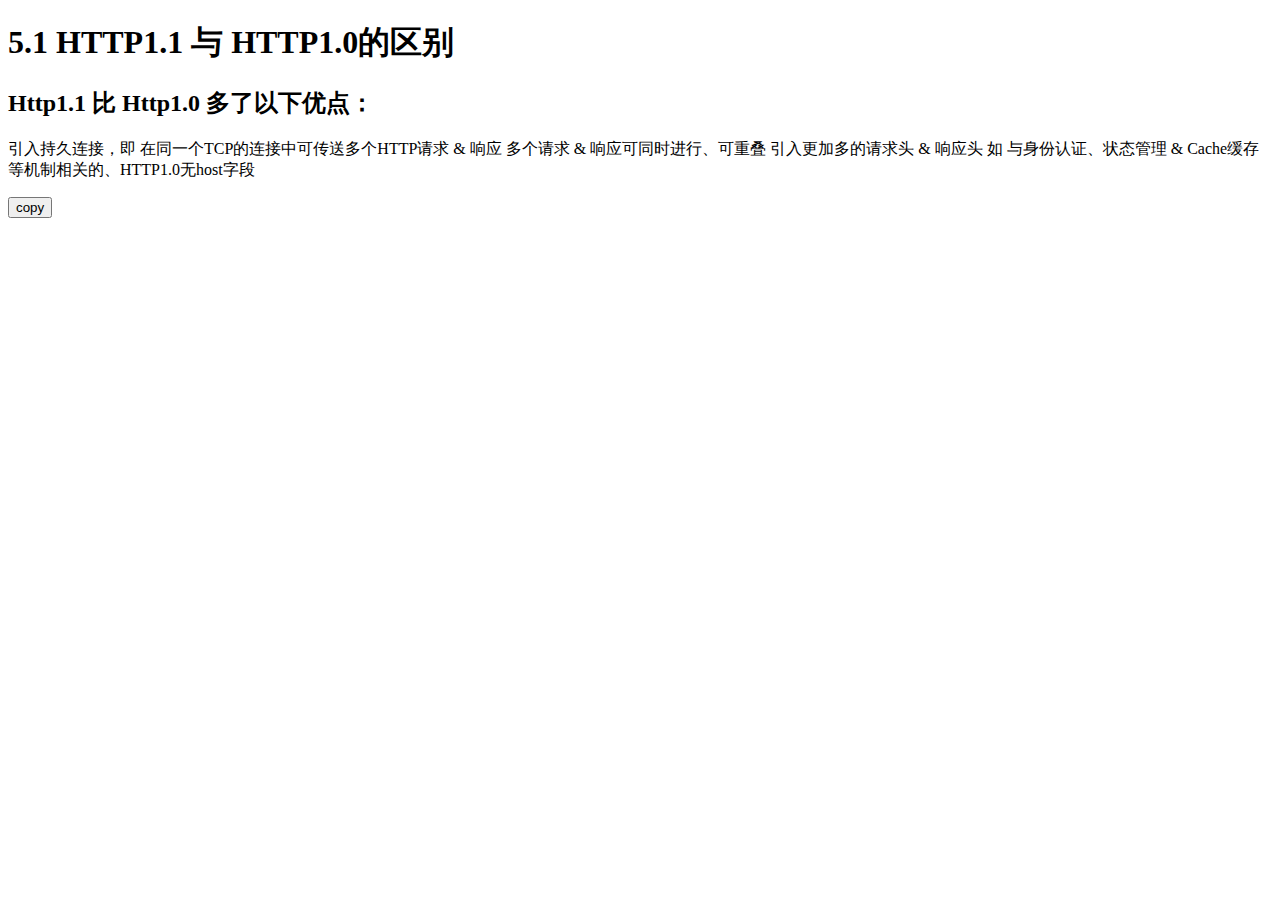
<file: copyClipBoard/index.html>
<!DOCTYPE html>
<html lang="en">

<head>
  <meta charset="UTF-8">
  <meta name="viewport" content="width=device-width, initial-scale=1.0">
  <meta http-equiv="X-UA-Compatible" content="ie=edge">
  <title>Document</title>
</head>

<body>
  <span>
    <h1>5.1 HTTP1.1 与 HTTP1.0的区别</h1>
    <h2>Http1.1 比 Http1.0 多了以下优点：</h2>

    <p>引入持久连接，即 在同一个TCP的连接中可传送多个HTTP请求 & 响应
      多个请求 & 响应可同时进行、可重叠
      引入更加多的请求头 & 响应头

      如 与身份认证、状态管理 & Cache缓存等机制相关的、HTTP1.0无host字段</p>

  </span>
  <button onClick='copy()'>copy</button>
  <script src="./app.js"></script>
</body>

</html>
</file>
